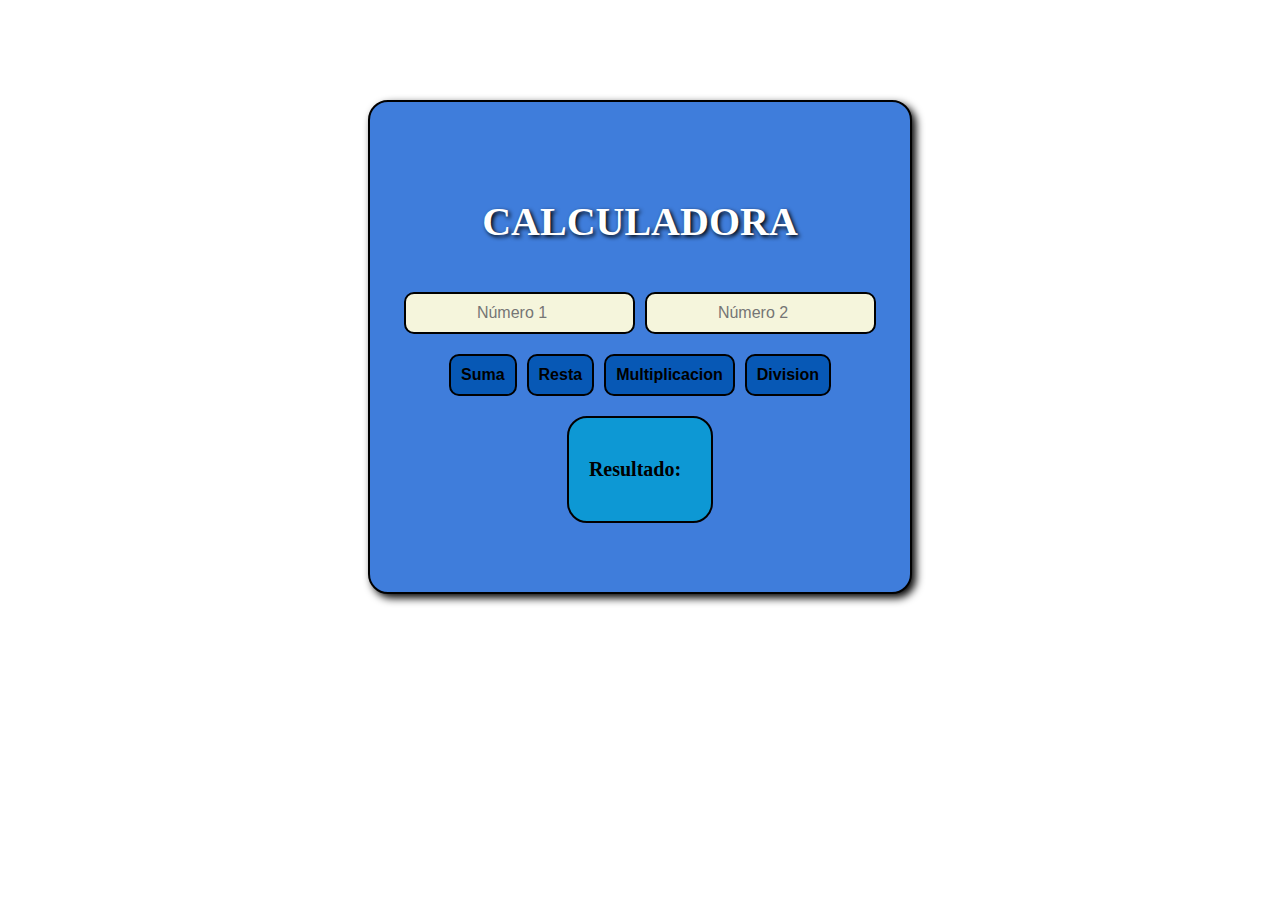
<file: index.html>
<!DOCTYPE html>
<html lang="en">
<head>
    <meta charset="UTF-8">
    <meta name="viewport" content="width=device-width, initial-scale=1.0">
    <title>calculadora</title>
    <script src="script.js"></script>
    <link rel="stylesheet" href="styles.css">
</head>
<body> 
    <div class="contenedor">
        <h1 class="Titulo">CALCULADORA</h1>
        <div class="input">
            <input class="caja" type="number" id="a" placeholder="Número 1">
            <input class="caja" type="number" id="b" placeholder="Número 2">
        </div>

        <div class="botones">
        <button class="boton" onclick="Suma()">Suma</button>
        <button class="boton" onclick="Resta()">Resta</button>
        <button class="boton" onclick="Multiplicacion()">Multiplicacion</button>
        <button class="boton" onclick="Division()">Division</button>
        </div> 

        <div class="resultado">
            <p>Resultado: </p>
            <p id="r"></p>
        </div>
    </div>
</body>
</html>
</file>
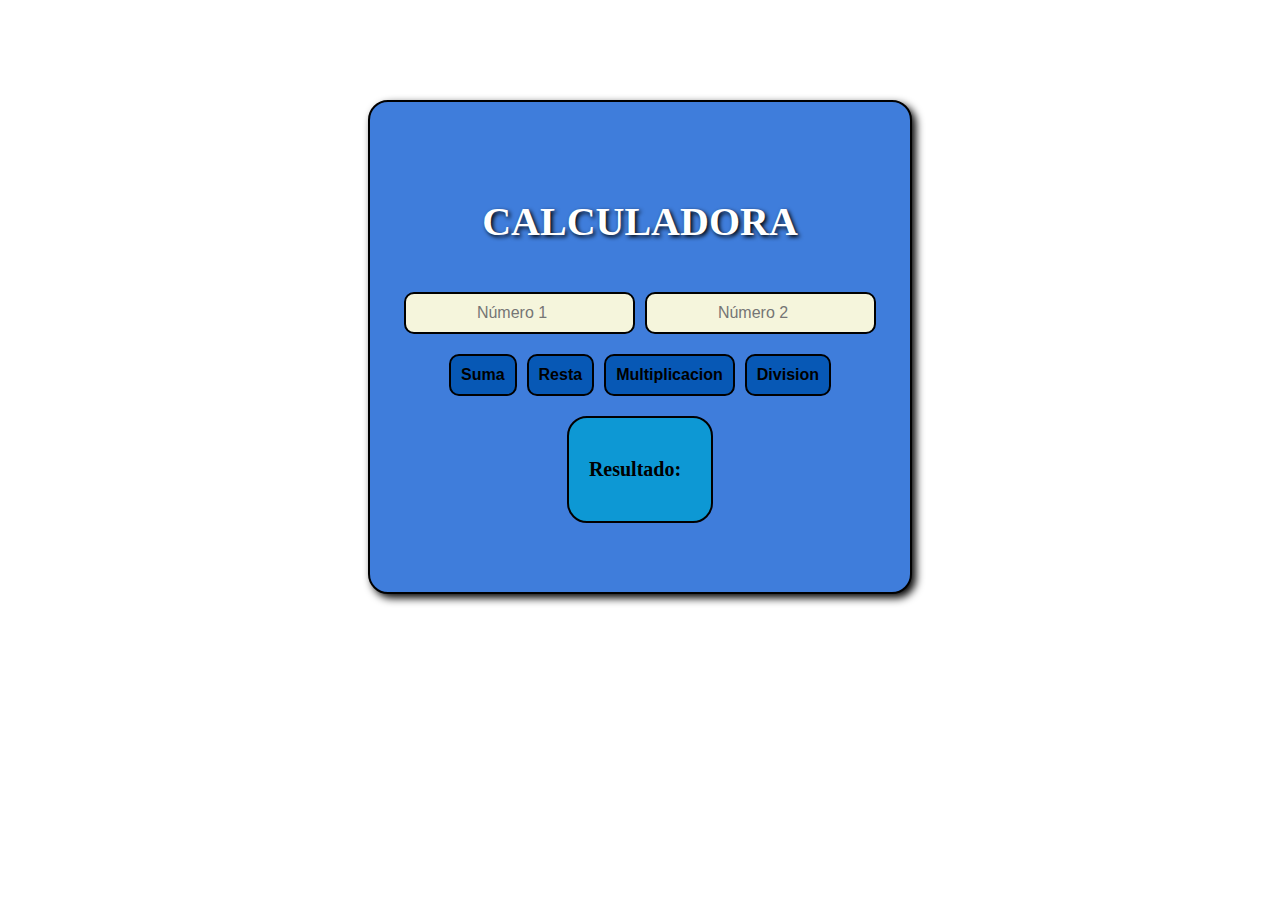
<file: indext.html>
<!DOCTYPE html>
<html lang="en">
<head>
    <meta charset="UTF-8">
    <meta name="viewport" content="width=device-width, initial-scale=1.0">
    <title>calculadora</title>
    <script src="script.js"></script>
    <link rel="stylesheet" href="styles.css">
</head>
<body>
    <div class="contenedor">
        <h1 class="Titulo">CALCULADORA</h1>
        <div class="input">
            <input class="caja" type="number" id="a" placeholder="Número 1">
            <input class="caja" type="number" id="b" placeholder="Número 2">
        </div>

        <div class="botones">
        <button class="boton" onclick="Suma()">Suma</button>
        <button class="boton" onclick="Resta()">Resta</button>
        <button class="boton" onclick="Multiplicacion()">Multiplicacion</button>
        <button class="boton" onclick="Division()">Division</button>
        </div> 

        <div class="resultado">
            <p>Resultado: </p>
            <p id="r"></p>
        </div>
    </div>
</body>
</html>
</file>
<file: styles.css>
.contenedor{
    display: flex;
    flex-direction: column;
    align-items: center;
    justify-content: center;
    background-color: rgb(63, 125, 219);
    padding: 20px;
    border: 2px solid black;
    gap: 20px;
    border-radius: 20px;
    width: 500px;
    height: 450px;
    margin: 100px auto;
    box-shadow: 4px 4px 8px #000000;
}
 
.Titulo{
    text-align: center;
    font-size: 40px;
    font-weight: bold;
    color: white;
    text-shadow: 2px 2px 4px #000000;
}

.input{
    display: flex;
    gap: 10px;
}

.botones{
    display: flex;
    gap: 10px;
    font-size: 20px;
}

.boton{
    background-color: rgb(7, 88, 181);
    border: 2px solid black;
    border-radius: 10px;
    padding: 10px;
    font-size: 16px;
    font-weight: bold;
    cursor: pointer;
}

.boton:hover{
    background-color: rgb(13, 152, 212);
    color: white;
    transition: 0.3s;
}

.resultado{
    display: flex;
    gap: 10px;
    font-size: 20px;
    font-weight: bold;
    padding: 20px;
    background-color: rgb(13, 152, 212);
    border: 2px solid black;
    border-radius: 20px;
}

.caja{
    background-color: beige;
    padding: 10px;
    border-radius: 10px;
    border: 2px solid black;
    text-align: center;
    font-size: 16px;
}
</file>
